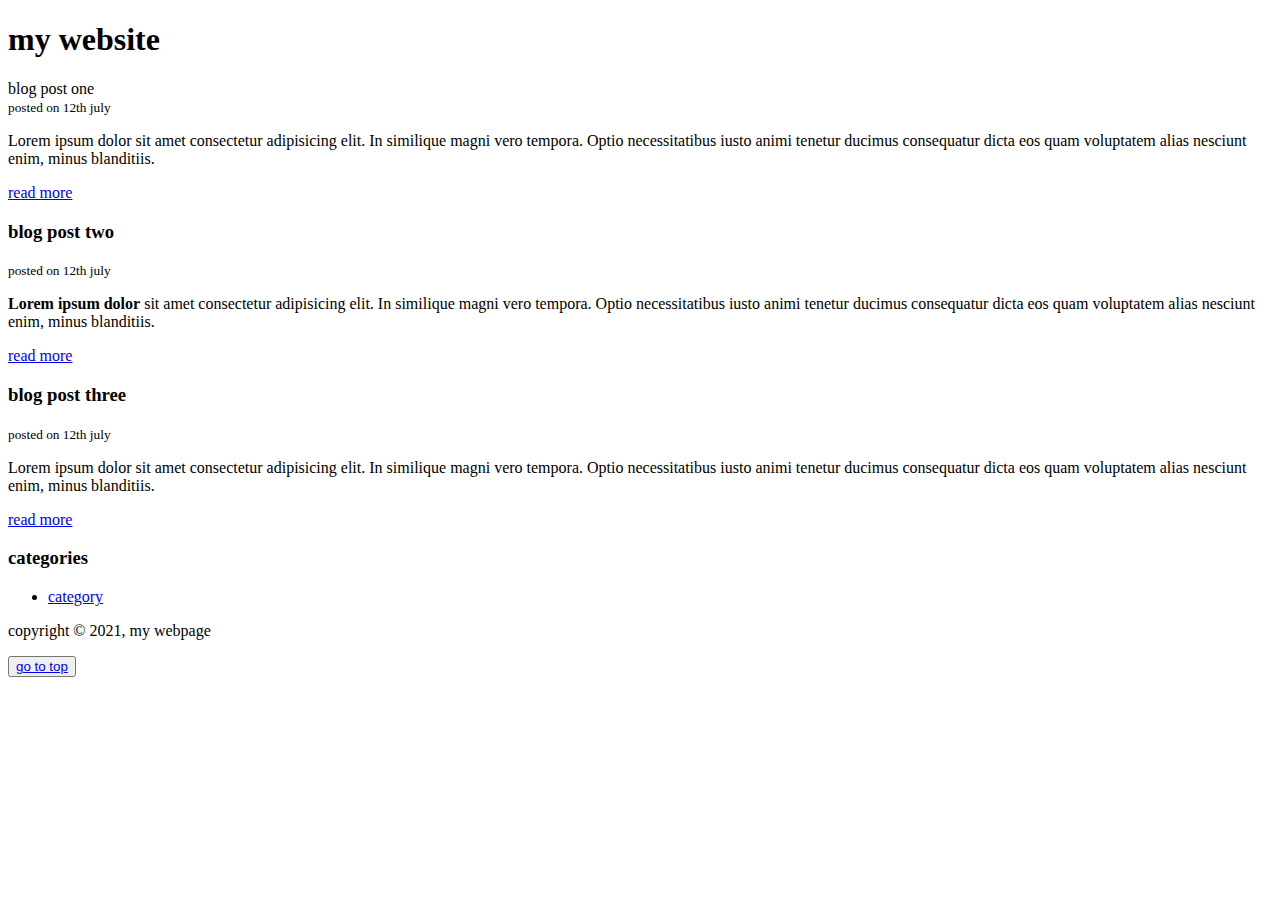
<file: blog.html>
<!DOCTYPE html>
<html>
<head>
  <title>my blog</title> 
</head>
<body>
      <header id="main header">
          <h1>my website</h1>
      </header>
<section>
    <article class="post">
        <header>blog post one</header>
        <small>posted on 12th july</small>
        <p>Lorem ipsum dolor sit amet consectetur 
            adipisicing elit. In similique magni vero 
            tempora. Optio necessitatibus iusto animi 
            tenetur ducimus consequatur dicta eos quam 
            voluptatem alias nesciunt enim, minus 
            blanditiis.</p>
            <a href="post.html">read more</a>
    </article>
    <article class="post">
        <h3>blog post two</h3>
        <small>posted on 12th july</small>
        <p><strong>Lorem ipsum dolor</strong> sit amet consectetur 
            adipisicing elit. In similique magni vero 
            tempora. Optio necessitatibus iusto animi 
            tenetur ducimus consequatur dicta eos quam 
            voluptatem alias nesciunt enim, minus 
            blanditiis.</p>
            <a href="post.html">read more</a>
    </article>
    <article class="post">
        <h3>blog post three</h3>
        <small>posted on 12th july</small>
        <p>Lorem ipsum dolor sit amet consectetur 
            adipisicing elit. In similique magni vero 
            tempora. Optio necessitatibus iusto animi 
            tenetur ducimus consequatur dicta eos quam 
            voluptatem alias nesciunt enim, minus 
            blanditiis.</p>
            <a href="post.html">read more</a>
    </article>
</section>

<aside>
<h3>categories
</h3>
<ul>
<li><a href= "#">category</a></li>
</ul>
</aside>
<footer><p>copyright &copy; 2021, my webpage</p></footer>
<button><a href="#">go to top</a></button>

</body>

</html>
</file>
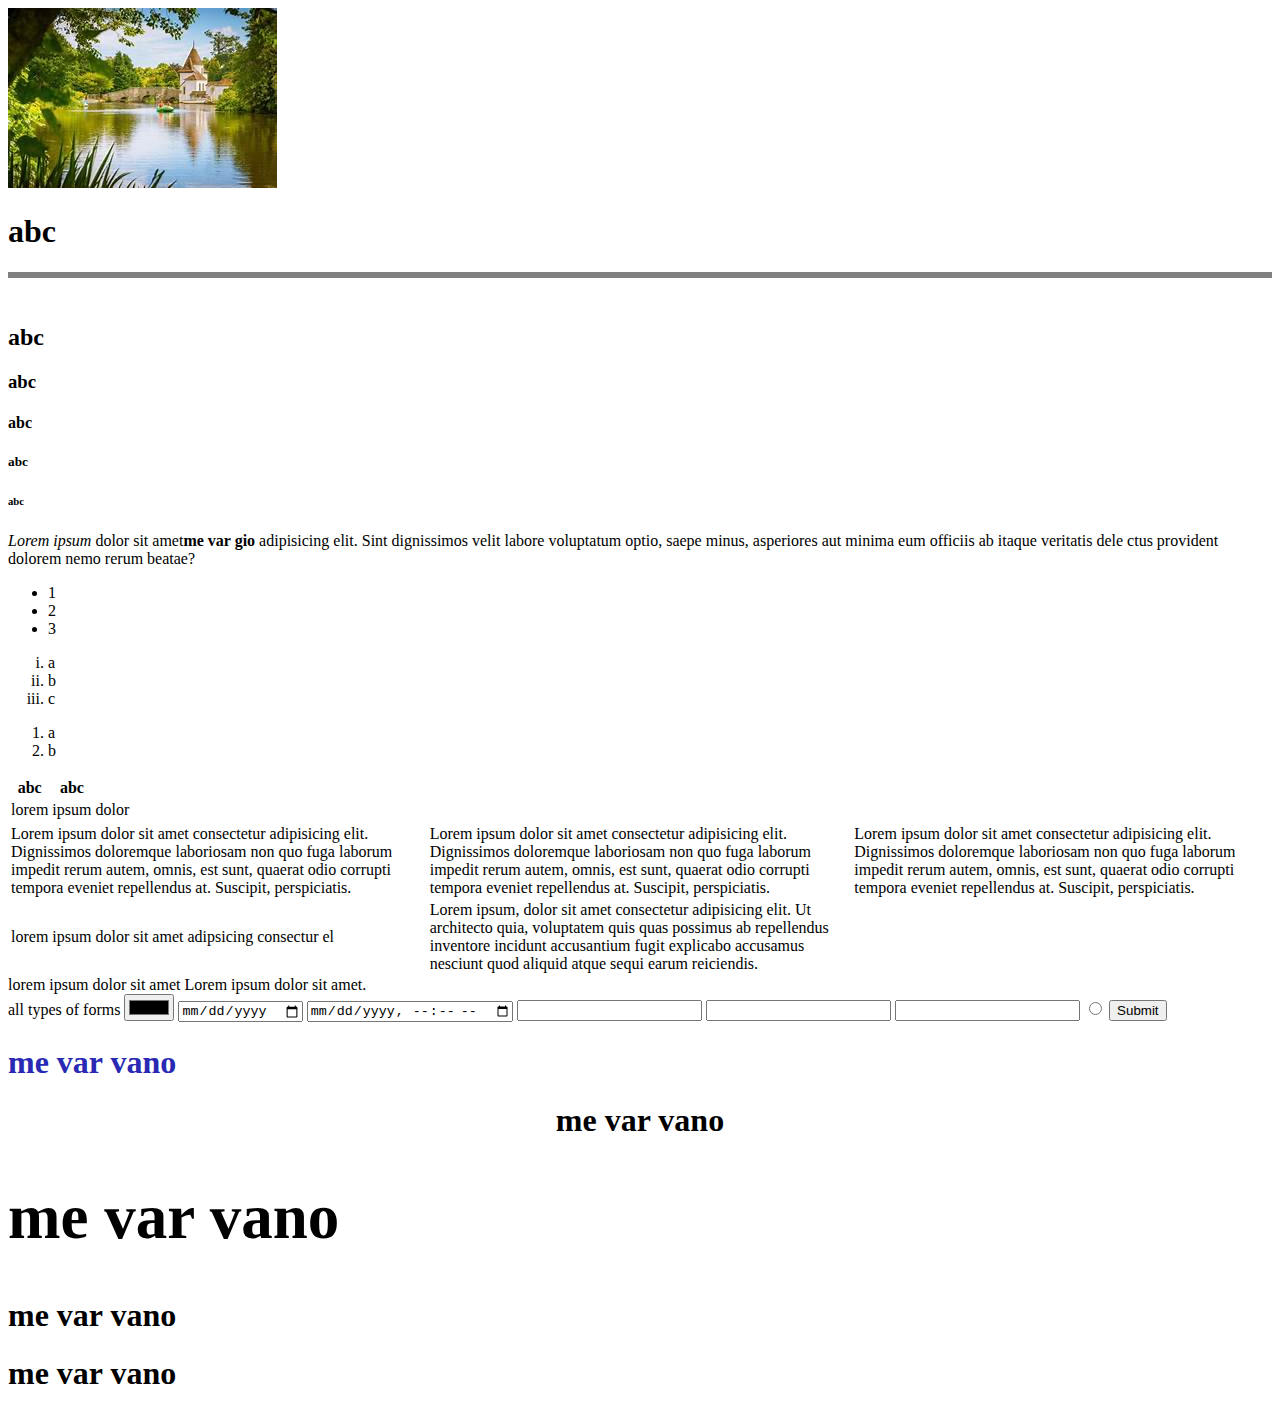
<file: course.html>
<!DOCTYPE html>
<html lang="en">
<head>
    <meta charset="UTF-8">
    <meta http-equiv="X-UA-Compatible" content="IE=edge">
    <meta name="viewport" content="width=device-width, initial-scale=1.0">
    <title>Document</title>
</head>
<body>
    <img src="th.jpg" alt="my image">
    <h1>abc</h1>
    <hr size="6" color="gray" noshade>
    <br>    <h2>abc</h2>    <h3>abc</h3>    <h4>abc</h4>   <h5>abc</h5>    <h6>abc</h6>
    <p><em>Lorem ipsum</em> dolor sit amet<strong>me var gio</strong> adipisicing elit. 
        Sint dignissimos velit labore voluptatum optio, saepe minus,
         asperiores aut minima eum officiis ab itaque veritatis dele
         ctus provident dolorem nemo rerum beatae?</p>
<ul>
    <li>1</li> 
    <li>2</li>
    <li>3</li>
</ul>
<ol type="i">
    <li>a</li>
    <li>b</li>
    <li>c</li>
</ol>
<ol>
    <li>a</li>
    <li>b</li>
</ol>
<table title="this is a table">
    <thead>
        <th>abc</th>
        <th>abc</th>
    </thead>
    <tbody>
        <tr>
            <td>lorem</td>
            <td>ipsum</td>
            <td>dolor</td>
        </tr>
    </tbody>
</table>
<table>
    <tr>
        <table>
            <tr>
                <td>Lorem ipsum dolor sit amet consectetur adipisicing elit. Dignissimos doloremque laboriosam non quo fuga laborum impedit rerum autem, omnis, est sunt, quaerat odio corrupti tempora eveniet repellendus at. Suscipit, perspiciatis.</td>
                <td>Lorem ipsum dolor sit amet consectetur adipisicing elit. Dignissimos doloremque laboriosam non quo fuga laborum impedit rerum autem, omnis, est sunt, quaerat odio corrupti tempora eveniet repellendus at. Suscipit, perspiciatis.</td>
                <td>Lorem ipsum dolor sit amet consectetur adipisicing elit. Dignissimos doloremque laboriosam non quo fuga laborum impedit rerum autem, omnis, est sunt, quaerat odio corrupti tempora eveniet repellendus at. Suscipit, perspiciatis.</td>
            </tr>
            <tr>
                <td>lorem ipsum dolor sit amet adipsicing consectur el</td>
                <td>Lorem ipsum, dolor sit amet consectetur adipisicing elit. Ut architecto quia, voluptatem quis quas possimus ab repellendus inventore incidunt accusantium fugit explicabo accusamus nesciunt quod aliquid atque sequi earum reiciendis.
                </td>
            </tr>
        </table>
    </tr>
    <tr>
        <td>lorem ipsum dolor sit amet</td>
        <td>Lorem ipsum dolor sit amet.</td>
    </tr>
</table>
<form>
    <label>all types of forms</label>
    <input type="color">
    <input type="date">
    <input type="datetime-local">
    <input type="email">
    <input type="number">
    <input type="text">
    <input type="radio">
    <input type="submit">
</form>
<h1 style="color: rgb(41, 41, 180);">me var vano</h1>
<h1 style="text-align: center;">me var vano</h1>
<h1 style="font-size: 7vh;">me var vano</h1>
<h1 style="font-weight:bolder;">me var vano</h1>
<h1 style="font-family: Cambria, Cochin, Georgia, Times, 'Times New Roman', serif;">me var vano</h1>
</body>
</html>
</file>
